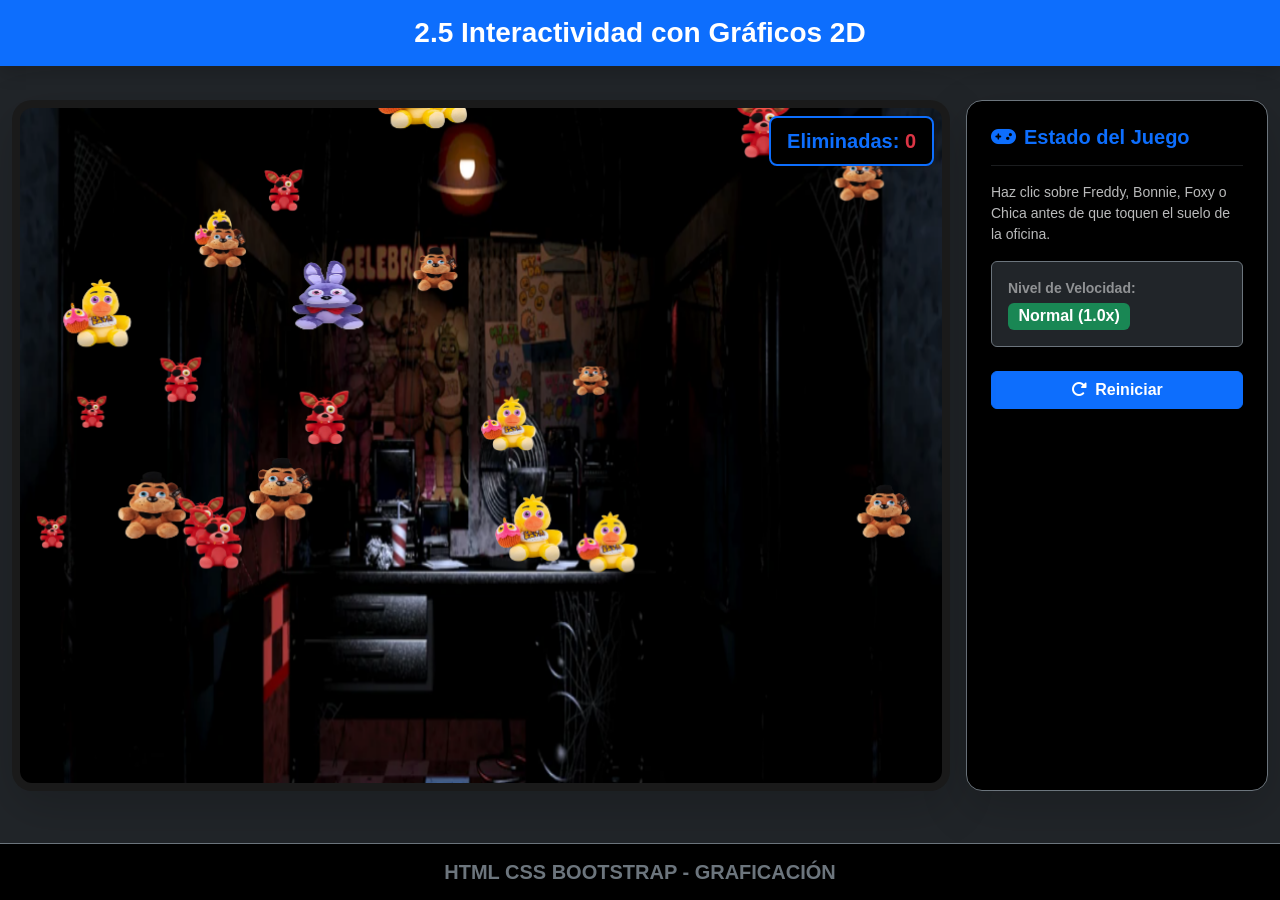
<file: index.html>
<!DOCTYPE html>
<html lang="es">
<head>
    <meta charset="UTF-8">
    <meta name="viewport" content="width=device-width, initial-scale=1.0">
    <title>2.5 Interactividad con Gráficos 2D</title>

    <!-- Bootstrap 5 CSS -->
    <link href="https://cdn.jsdelivr.net/npm/bootstrap@5.3.0/dist/css/bootstrap.min.css" rel="stylesheet">
    <!-- FontAwesome para iconos -->
    <link rel="stylesheet" href="https://cdnjs.cloudflare.com/ajax/libs/font-awesome/6.4.0/css/all.min.css">
    <!-- Estilos personalizados -->
    <link rel="stylesheet" href="style.css">
</head>
<body class="bg-dark text-white d-flex flex-column min-vh-100">

    <!-- Encabezado Azul Bootstrap -->
    <header class="bg-primary text-white text-center py-3 shadow">
        <h1 class="h3 m-0 fw-bold">2.5 Interactividad con Gráficos 2D</h1>
    </header>

    <!-- Contenido Principal -->
    <main class="container-fluid my-auto py-3">
        <div class="row justify-content-center g-3">
            
            <!-- Lienzo de Simulación (Canvas) -->
            <div class="col-12 col-xl-9">
                <div class="shadow-lg p-2 text-center position-relative" style="background-color: #1a1a1a; border-radius: 20px;">
                    <!-- Marcador de Objetos Eliminados -->
                    <div id="scoreBox" class="position-absolute top-0 end-0 m-3 px-3 py-2 bg-black rounded-3 shadow-sm border border-2 border-primary fw-bold text-primary fs-5">
                        Eliminadas: <span id="scoreVal" class="text-danger">0</span>
                    </div>
                    <canvas id="canvas"></canvas>
                </div>
            </div>

            <!-- Panel de Estado del Juego (Texto Claro de Alto Contraste) -->
            <div class="col-12 col-xl-3">
                <div class="shadow-lg p-4 h-100 bg-black text-white border border-secondary rounded-4">
                    <h5 class="fw-bold mb-3 text-primary">
                        <i class="fa-solid fa-gamepad me-2"></i>Estado del Juego
                    </h5>
                    <hr class="border-secondary">

                    <p class="small text-light opacity-75">
                        Haz clic sobre Freddy, Bonnie, Foxy o Chica antes de que toquen el suelo de la oficina.
                    </p>

                    <!-- Indicador del Nivel de Velocidad -->
                    <div class="mb-3 p-3 bg-dark rounded border border-secondary">
                        <span class="d-block text-white-50 small fw-bold">Nivel de Velocidad:</span>
                        <span id="speedLevel" class="badge bg-success fs-6 mt-1">Normal (1.0x)</span>
                    </div>

                    <!-- Botón Reiniciar -->
                    <div class="d-grid gap-2 mt-4">
                        <button id="btnReset" class="btn btn-primary fw-bold">
                            <i class="fa-solid fa-rotate-right me-2"></i>Reiniciar
                        </button>
                    </div>
                </div>
            </div>

        </div>
    </main>

    <!-- Pie de Página Oscuro -->
    <footer class="bg-black text-secondary text-center py-3 mt-auto border-top border-secondary">
        <h2 class="h5 m-0 fw-bold">HTML CSS BOOTSTRAP - GRAFICACIÓN</h2>
    </footer>

    <!-- Scripts de Bootstrap y Lógica JS -->
    <script src="https://cdn.jsdelivr.net/npm/bootstrap@5.3.0/dist/js/bootstrap.bundle.min.js"></script>
    <script src="colision.js"></script>
</body>
</html>
</file>
<file: style.css>
/* Estilos generales */
body {
    font-family: 'Segoe UI', Tahoma, Geneva, Verdana, sans-serif;
    background-color: #121212 !important;
}

/* Evitar la selección molesta que vuelve invisibles las letras en los paneles y botones */
header, 
footer, 
.card, 
.btn, 
.badge, 
#scoreBox, 
.shadow-lg {
    user-select: none;
    -webkit-user-select: none;
    -moz-user-select: none;
    -ms-user-select: none;
}

/* Color de selección global con alto contraste por si el usuario arrastra el cursor */
::selection {
    background-color: #0d6efd !important;
    color: #ffffff !important;
}

::-moz-selection {
    background-color: #0d6efd !important;
    color: #ffffff !important;
}

/* Lienzo de la simulación */
#canvas {
    border-radius: 12px;
    display: block;
    width: 100%;
    height: 75vh;
    cursor: crosshair; /* Cursor de mirilla para disparar/hacer clic */
}

/* Animación suave para botones */
.btn {
    transition: all 0.2s ease-in-out;
}

.btn:hover {
    transform: translateY(-2px);
}
</file>
